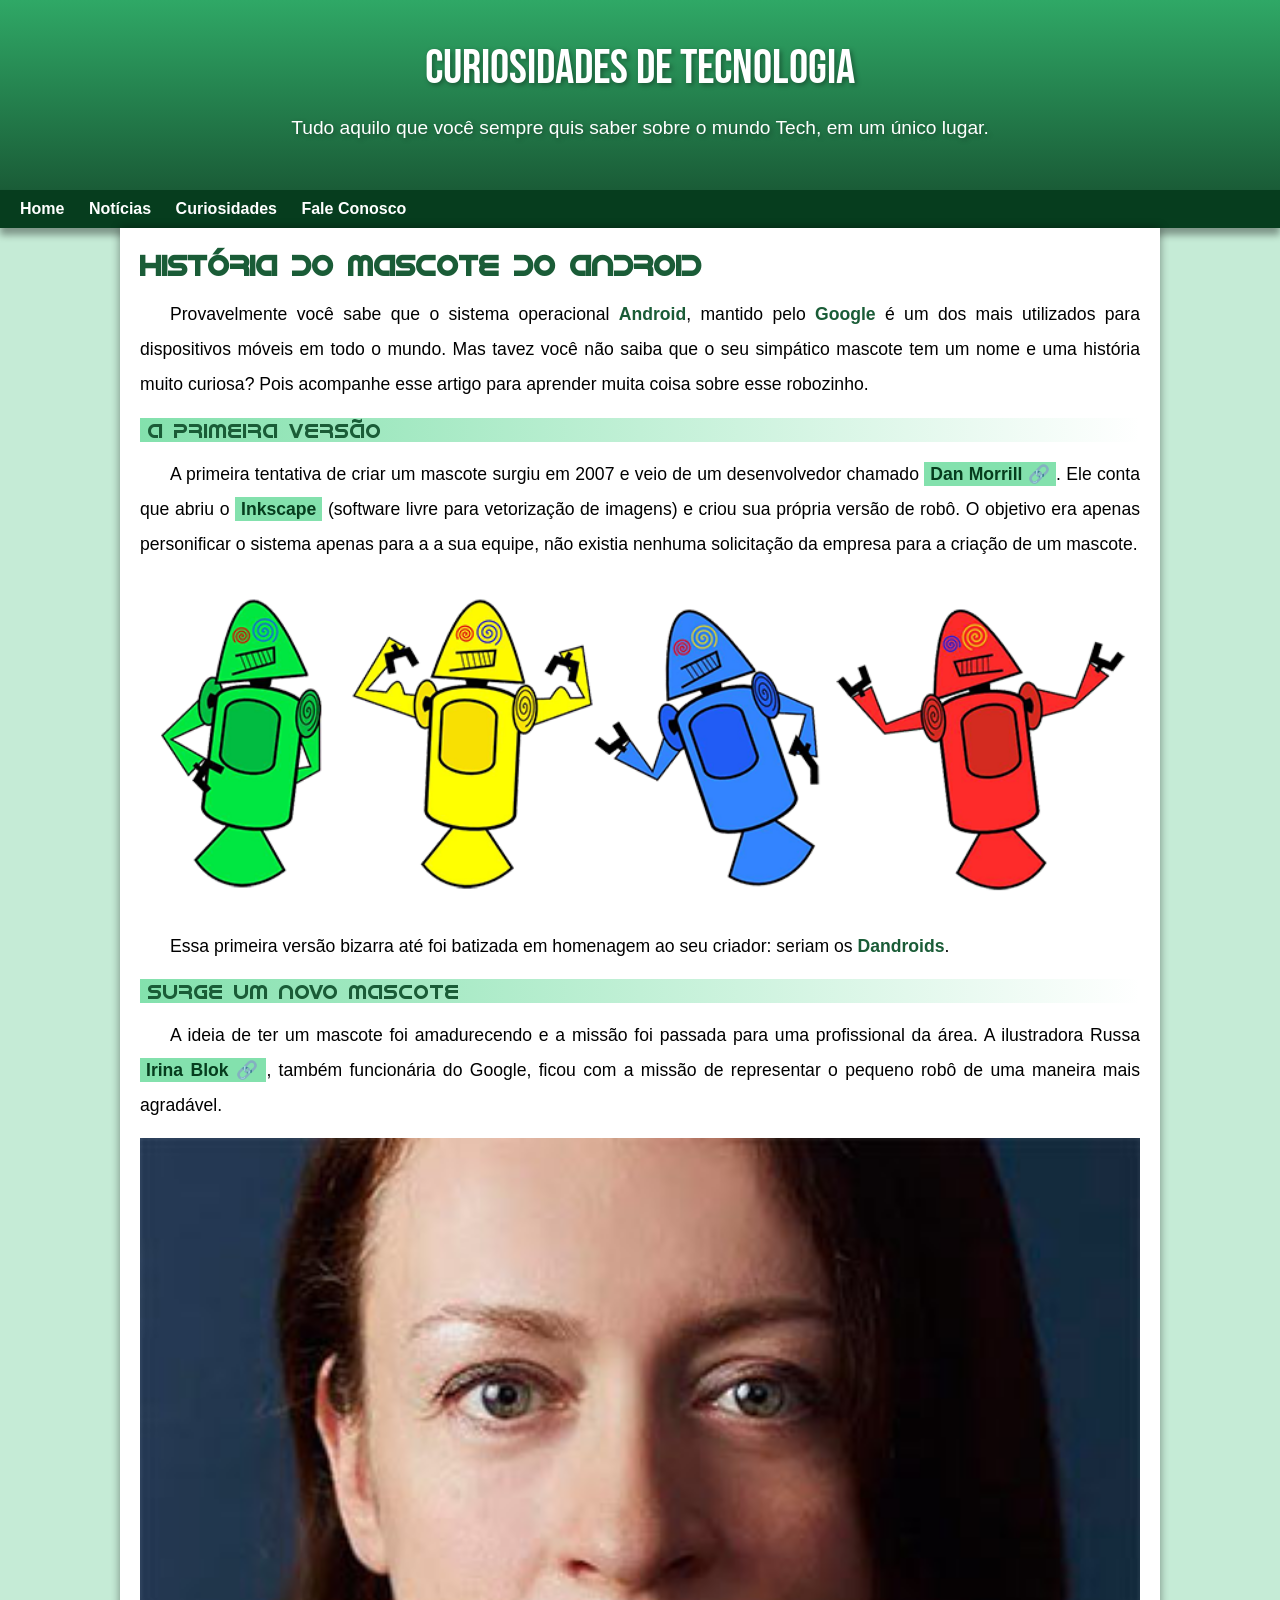
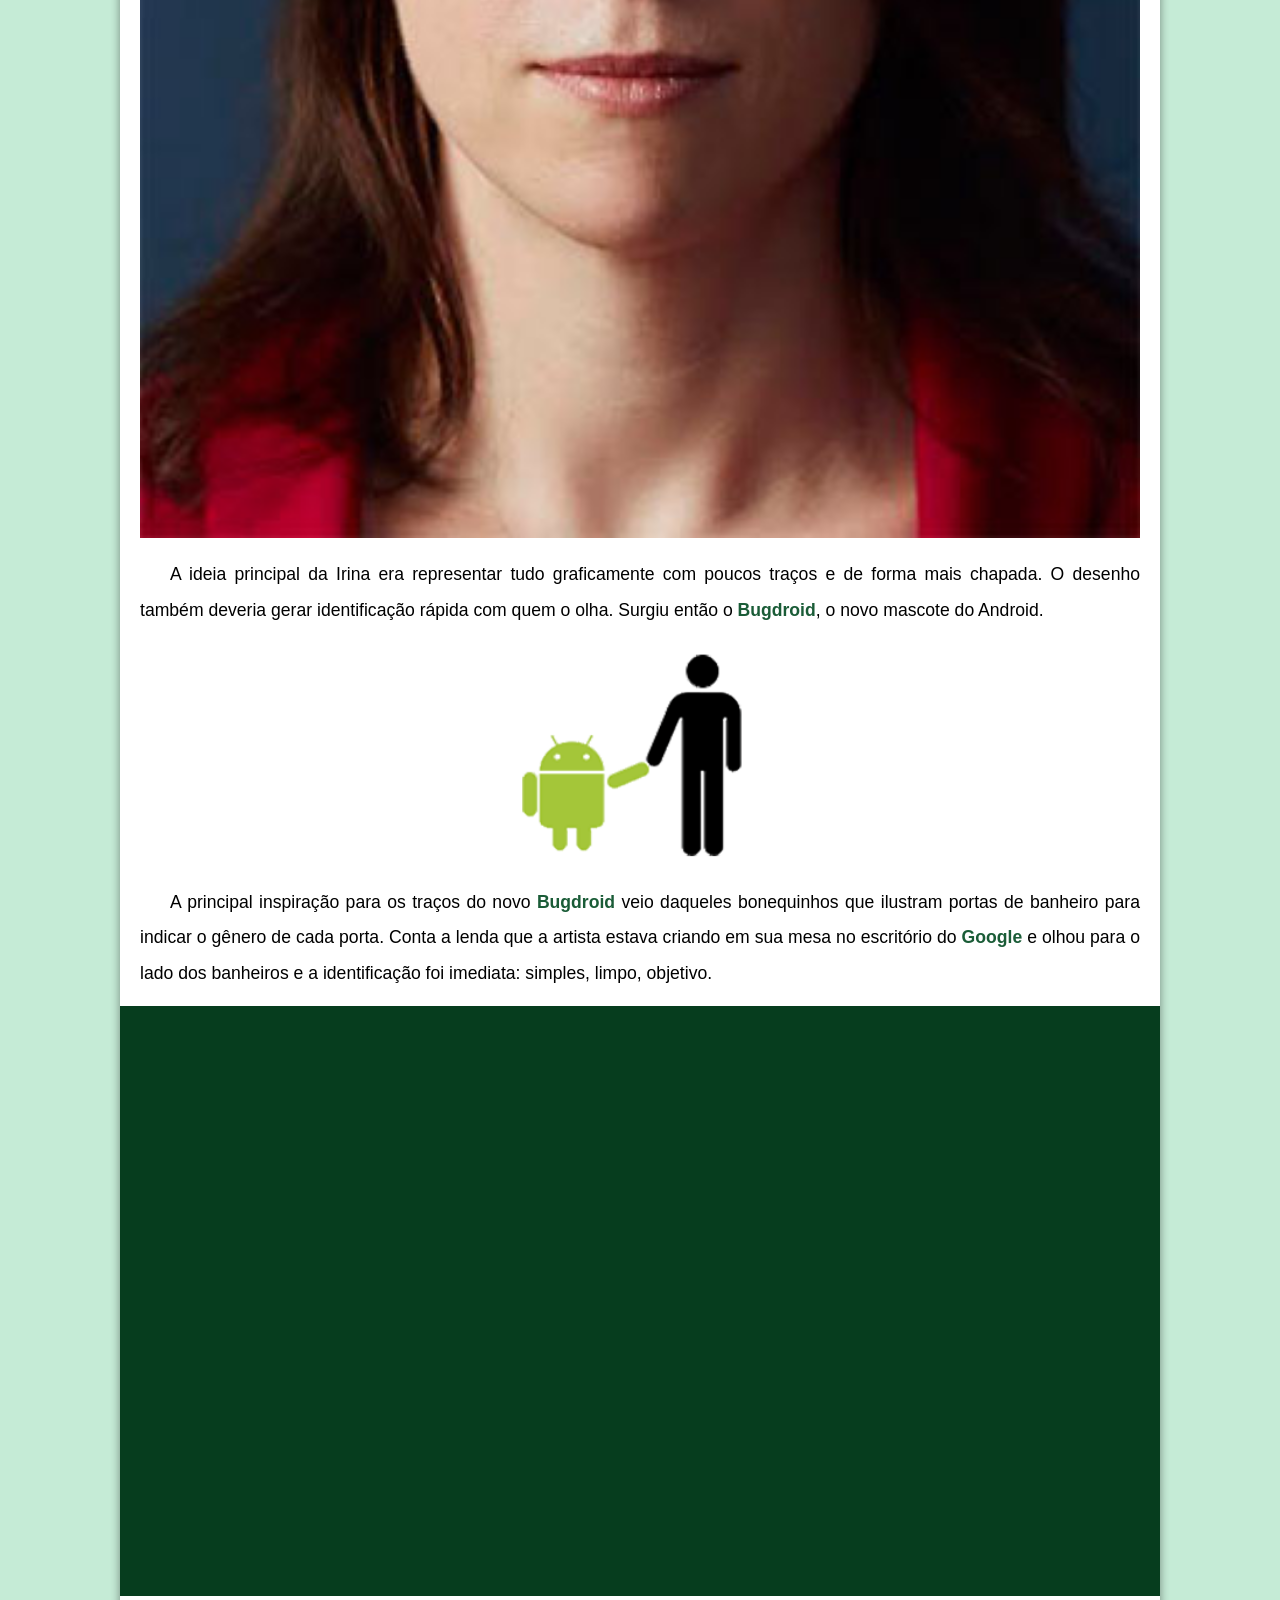
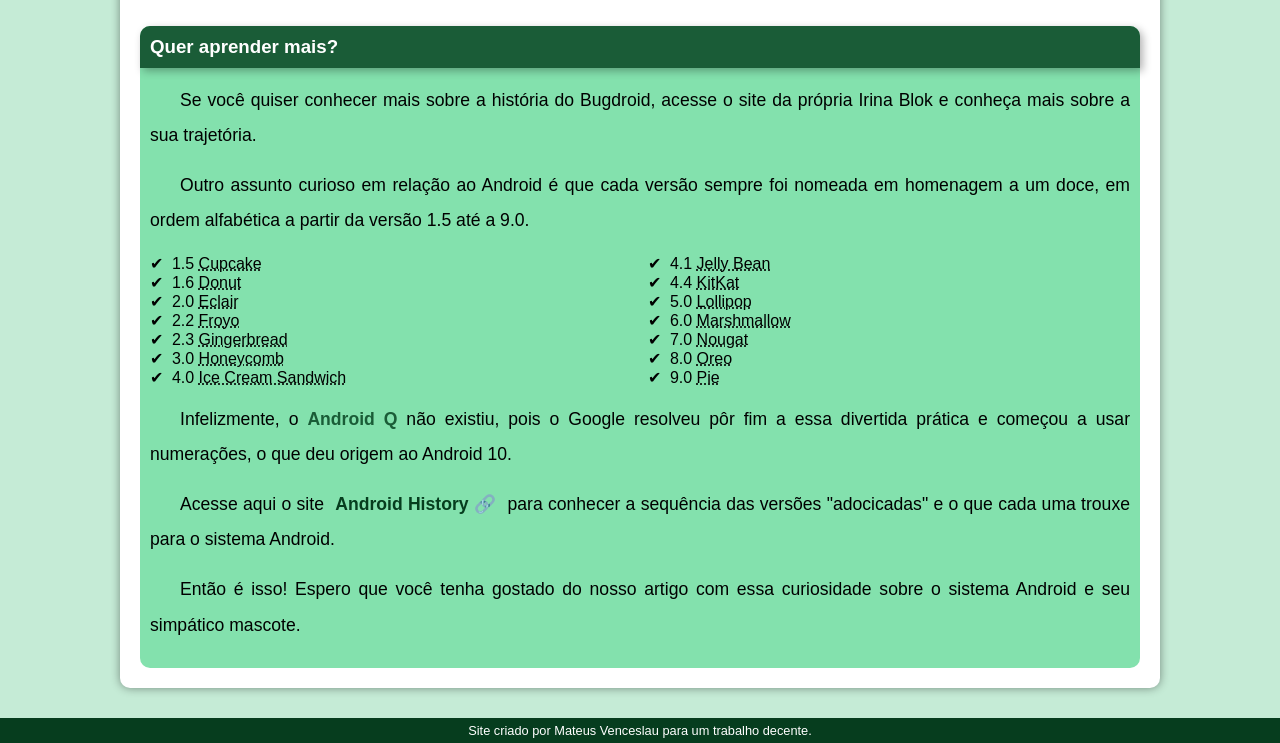
<file: index.html>
<!DOCTYPE html>
<html lang="pt-br">
<head>
    <meta charset="UTF-8">
    <meta name="viewport" content="width=device-width, initial-scale=1.0">
    <title>Como Surgiu o mascote do Android</title>
    <link rel="shortcut icon" href="imagens/favicon.ico" type="image/x-icon"> 
    <link rel="stylesheet" href="estilo/estilo.css">
</head>
<body>
    <header>
        <h1> Curiosidades de Tecnologia</h1>
        <p> 
            Tudo aquilo que você sempre quis saber sobre o mundo Tech, em um único lugar. 
        </p>
    </header>
    <nav>
        <a href="#">Home</a>
        <a href="#">Notícias</a>
        <a href="#">Curiosidades</a>
        <a href="#">Fale Conosco</a>    
    </nav>
    <main>
        <article>
            <h1>
                História do Mascote do Android                
            </h1>

            <p>
                Provavelmente você sabe que o sistema operacional <Strong>Android</Strong>, mantido pelo <strong>Google</strong> é um dos mais utilizados para dispositivos móveis em todo o mundo. Mas tavez você não saiba que o seu simpático mascote tem um nome e uma história muito curiosa? Pois acompanhe esse artigo para aprender muita coisa sobre esse robozinho.
            </p>

            <h2>
                A primeira versão
            </h2>

            <p>A primeira tentativa de criar um mascote surgiu em 2007 e veio de um desenvolvedor chamado <a href="https://www.techtudo.com.br/noticias/2013/01/primeiro-mascote-do-android-e-revelado-por-funcionario-do-google.ghtml" target="_blank" class="externo">Dan Morrill</a>. Ele conta que abriu o <a href="https://inkscape.org/release/inkscape-1.4.2/windows/64-bit/msi/dl/" target="_blank">Inkscape</a> (software livre para vetorização de imagens) e criou sua própria versão de robô. O objetivo era apenas personificar o sistema apenas para a a sua equipe, não existia nenhuma solicitação da empresa para a criação de um mascote.</p>

            <picture>
            <source media="(max-width: 670px)" srcset="imagens/dan-droids-pq.png">
            <img src="imagens/dan-droids.png" alt="Primeiro mascote do Android">
            </picture>


            <p>Essa primeira versão bizarra até foi batizada em homenagem ao seu criador: seriam os <strong>Dandroids</strong>.
            </p>


            <h2>
                Surge um novo mascote  
            </h2>

            <p>A ideia de ter um mascote foi amadurecendo e a missão foi passada para uma profissional da área. A ilustradora Russa <a href="https://www.irinablok.com/" target="_blank" class="externo">Irina Blok</a>, também funcionária do Google, ficou com a missão de representar o pequeno robô de uma maneira mais agradável.</p>

            <picture>
                <source media= "(max-width: 670px)" srcset= "imagens/irina-blok-pq.jpg">
                <img src="imagens/irina-blok-pq.jpg" alt="Irina Blok, criadora do Bugdroid">
            </picture>

            <p>A ideia principal da Irina era representar tudo graficamente com poucos traços e de forma mais chapada. O desenho também deveria gerar identificação rápida com quem o olha. Surgiu então o <strong>Bugdroid</strong>, o novo mascote do Android.</p>


            <img src="imagens/bugdroid.png" class= "pequena" alt="Bugdroid, mascote do Android">

            <p>A principal inspiração para os traços do novo <strong>Bugdroid</strong> veio daqueles bonequinhos que ilustram portas de banheiro para indicar o gênero de cada porta. Conta a lenda que a artista estava criando em sua mesa no escritório do <strong>Google</strong> e olhou para o lado dos banheiros e a identificação foi imediata: simples, limpo, objetivo.</p>


            <div class="video">
                <iframe width="560" height="315" src="https://www.youtube.com/embed/l2UDgpLz20M?si=MDwWV5HmmOcUW90I" title="YouTube video player" frameborder="0" allow="accelerometer; autoplay; clipboard-write; encrypted-media; gyroscope; picture-in-picture; web-share" referrerpolicy="strict-origin-when-cross-origin" allowfullscreen></iframe></div>
            
            <aside>
                <h3>Quer aprender mais?</h3>

                <p>Se você quiser conhecer mais sobre a história do Bugdroid, acesse o site da própria Irina Blok e conheça mais sobre a sua trajetória.</p>

               <p> Outro assunto curioso em relação ao Android é que cada versão sempre foi nomeada em homenagem a um doce, em ordem alfabética a partir da versão 1.5 até a 9.0.</p>
               
                <ul>
                <li>1.5 <abbr title="Bolo de Copo">Cupcake</abbr></li>
                <li>1.6 <abbr title="Rosquinha">Donut</abbr></li>
                <li>2.0 <abbr title="Bomba">Eclair</abbr></li>
                <li>2.2 <abbr title="Iogurte Congelado">Froyo</abbr></li> 
                <li>2.3 <abbr title="Biscoite de Gengibre">Gingerbread</abbr></li>
                <li>3.0 <abbr title="Favo de Mel">Honeycomb</abbr></li>
                <li>4.0 <abbr title="Sanduíche de Sorvete">Ice Cream Sandwich</abbr></li>
                <li>4.1 <abbr title="jujuba">Jelly Bean</abbr></li>
                <li>4.4 <abbr title="KIT KAT">KitKat</abbr></li>
                <li>5.0 <abbr title="Pirulito">Lollipop</abbr></li>
                <li>6.0 <abbr title="Marshmallow">Marshmallow</abbr></li>
                <li>7.0 <abbr title="Torrone">Nougat</abbr></li>
                <li>8.0 <abbr title="Oreo">Oreo</abbr></li>
                <li>9.0 <abbr title="Torta">Pie</abbr></li>

                </ul>


                <p>
                    Infelizmente, o <strong>Android Q</strong> não existiu, pois o Google resolveu pôr fim a essa divertida prática e começou a usar numerações, o que deu origem ao Android 10.
                </p>

                <p>
                Acesse aqui o site <a href="https://www.android.com/why-android/" target="_blank"class="externo">Android History</a> para conhecer a sequência das versões "adocicadas" e o que cada uma trouxe para o sistema Android.
            </>
            <p>
                Então é isso! Espero que você tenha gostado do nosso artigo com essa curiosidade sobre o sistema Android e seu simpático mascote.
            </p>
        </article>
    </main>

    <footer>
        <p>Site criado por Mateus Venceslau para um trabalho decente.</p>
    </footer>
</body>
</html>
</file>
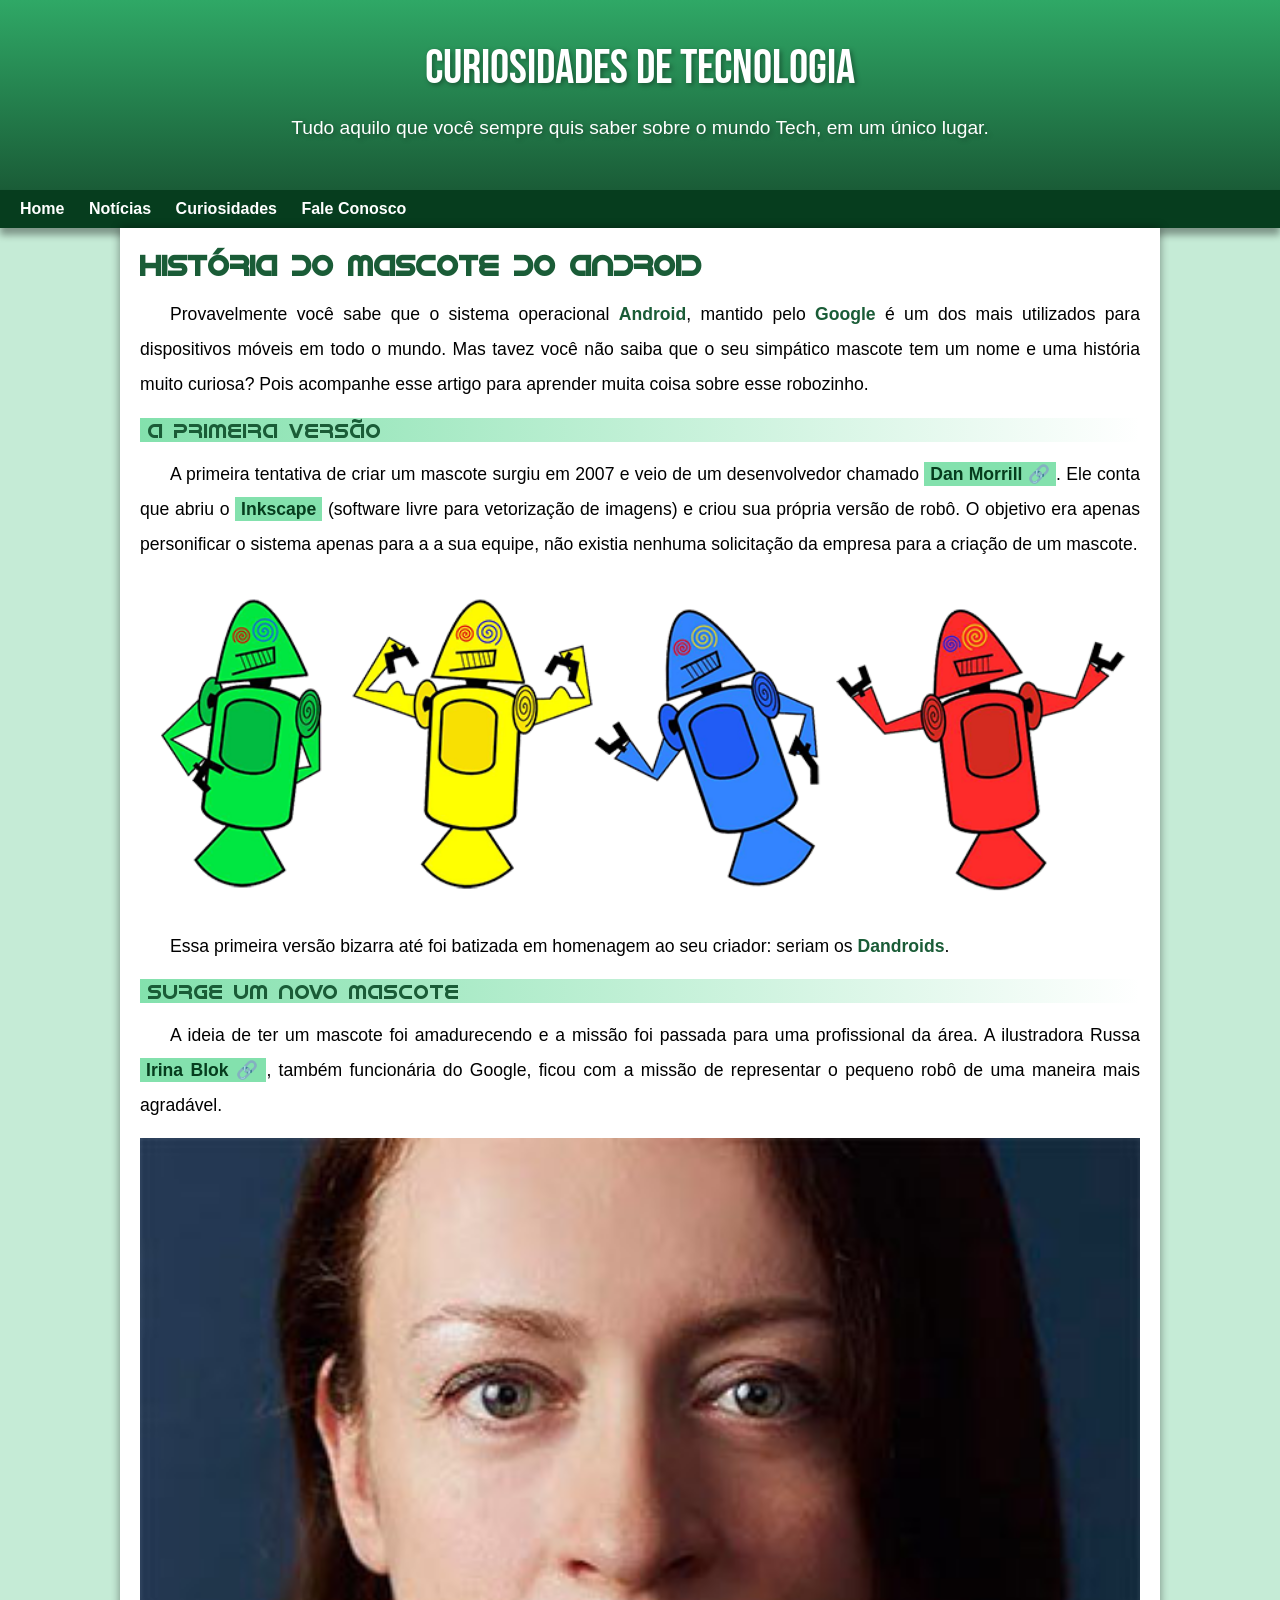
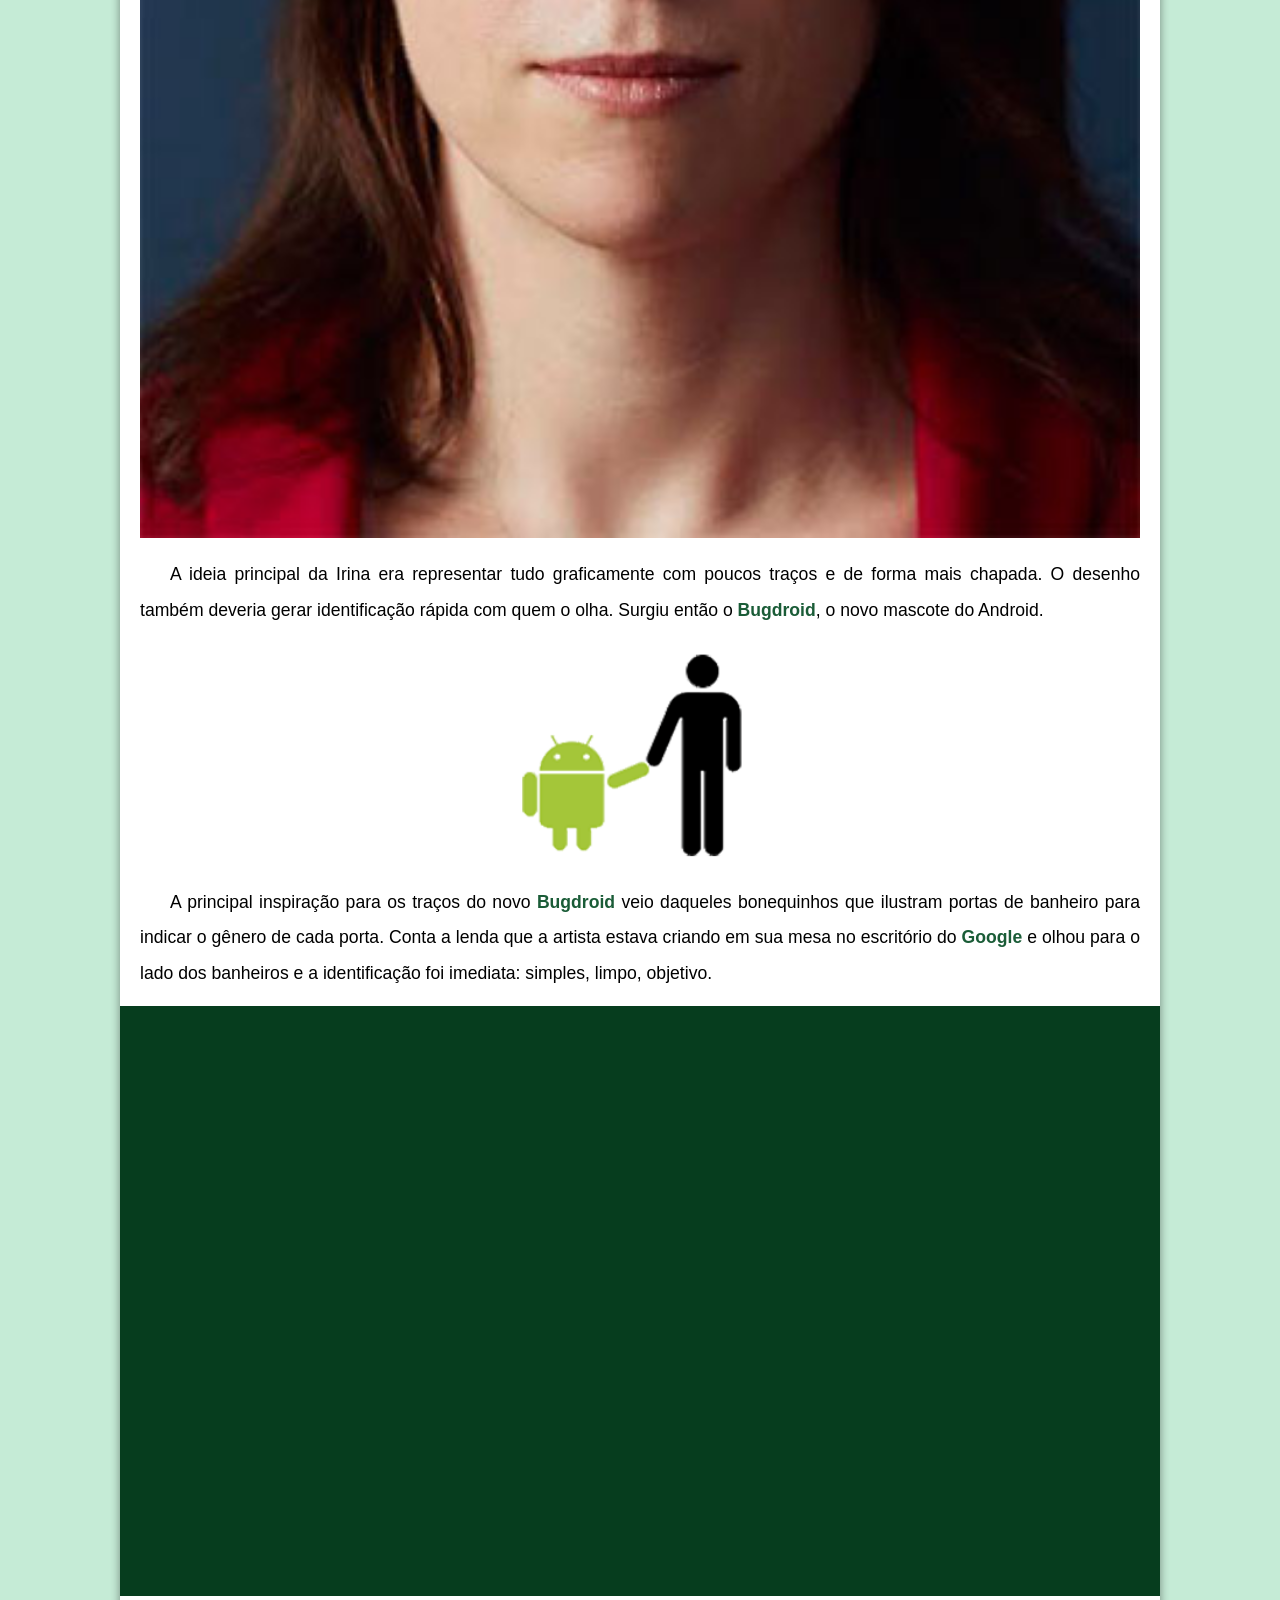
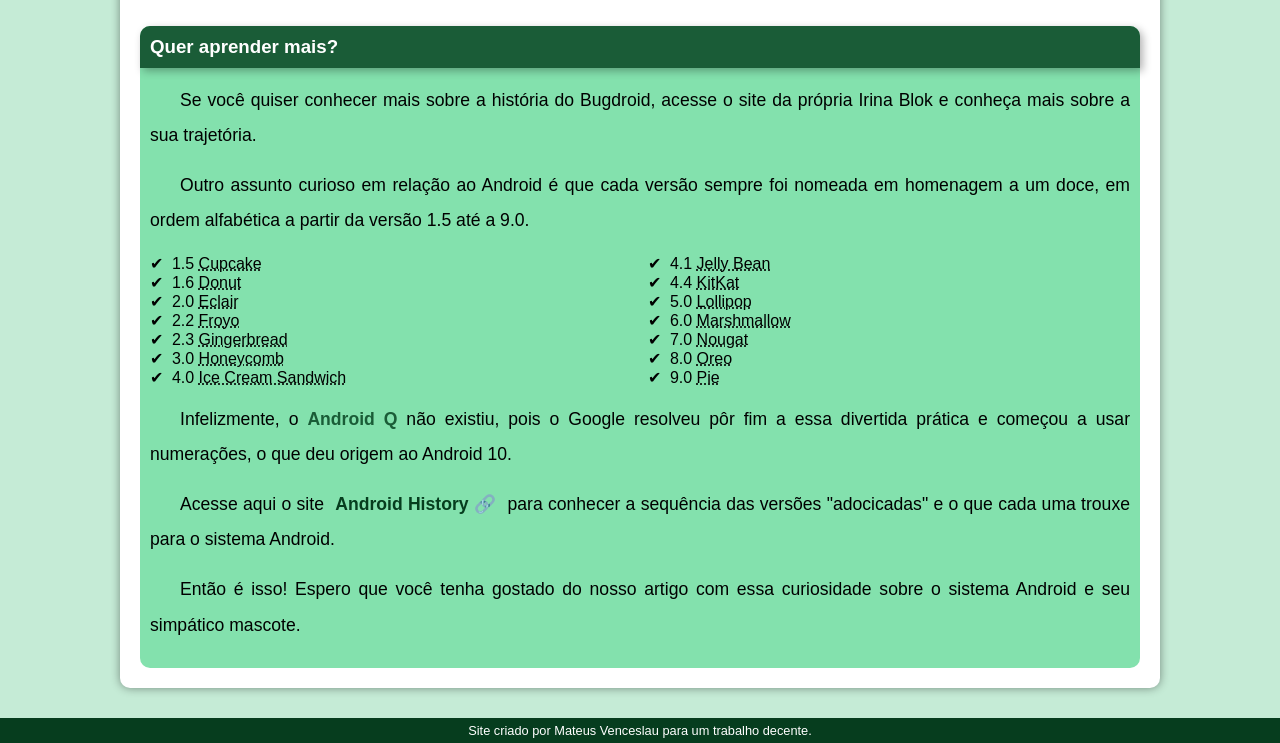
<file: index.html.html>
<!DOCTYPE html>
<html lang="pt-br">
<head>
    <meta charset="UTF-8">
    <meta name="viewport" content="width=device-width, initial-scale=1.0">
    <title>Como Surgiu o mascote do Android</title>
    <link rel="shortcut icon" href="imagens/favicon.ico" type="image/x-icon"> 
    <link rel="stylesheet" href="estilo/estilo.css">
</head>
<body>
    <header>
        <h1> Curiosidades de Tecnologia</h1>
        <p> 
            Tudo aquilo que você sempre quis saber sobre o mundo Tech, em um único lugar. 
        </p>
    </header>
    <nav>
        <a href="#">Home</a>
        <a href="#">Notícias</a>
        <a href="#">Curiosidades</a>
        <a href="#">Fale Conosco</a>    
    </nav>
    <main>
        <article>
            <h1>
                História do Mascote do Android                
            </h1>

            <p>
                Provavelmente você sabe que o sistema operacional <Strong>Android</Strong>, mantido pelo <strong>Google</strong> é um dos mais utilizados para dispositivos móveis em todo o mundo. Mas tavez você não saiba que o seu simpático mascote tem um nome e uma história muito curiosa? Pois acompanhe esse artigo para aprender muita coisa sobre esse robozinho.
            </p>

            <h2>
                A primeira versão
            </h2>

            <p>A primeira tentativa de criar um mascote surgiu em 2007 e veio de um desenvolvedor chamado <a href="https://www.techtudo.com.br/noticias/2013/01/primeiro-mascote-do-android-e-revelado-por-funcionario-do-google.ghtml" target="_blank" class="externo">Dan Morrill</a>. Ele conta que abriu o <a href="https://inkscape.org/release/inkscape-1.4.2/windows/64-bit/msi/dl/" target="_blank">Inkscape</a> (software livre para vetorização de imagens) e criou sua própria versão de robô. O objetivo era apenas personificar o sistema apenas para a a sua equipe, não existia nenhuma solicitação da empresa para a criação de um mascote.</p>

            <picture>
            <source media="(max-width: 670px)" srcset="imagens/dan-droids-pq.png">
            <img src="imagens/dan-droids.png" alt="Primeiro mascote do Android">
            </picture>


            <p>Essa primeira versão bizarra até foi batizada em homenagem ao seu criador: seriam os <strong>Dandroids</strong>.
            </p>


            <h2>
                Surge um novo mascote  
            </h2>

            <p>A ideia de ter um mascote foi amadurecendo e a missão foi passada para uma profissional da área. A ilustradora Russa <a href="https://www.irinablok.com/" target="_blank" class="externo">Irina Blok</a>, também funcionária do Google, ficou com a missão de representar o pequeno robô de uma maneira mais agradável.</p>

            <picture>
                <source media= "(max-width: 670px)" srcset= "imagens/irina-blok-pq.jpg">
                <img src="imagens/irina-blok-pq.jpg" alt="Irina Blok, criadora do Bugdroid">
            </picture>

            <p>A ideia principal da Irina era representar tudo graficamente com poucos traços e de forma mais chapada. O desenho também deveria gerar identificação rápida com quem o olha. Surgiu então o <strong>Bugdroid</strong>, o novo mascote do Android.</p>


            <img src="imagens/bugdroid.png" class= "pequena" alt="Bugdroid, mascote do Android">

            <p>A principal inspiração para os traços do novo <strong>Bugdroid</strong> veio daqueles bonequinhos que ilustram portas de banheiro para indicar o gênero de cada porta. Conta a lenda que a artista estava criando em sua mesa no escritório do <strong>Google</strong> e olhou para o lado dos banheiros e a identificação foi imediata: simples, limpo, objetivo.</p>


            <div class="video">
                <iframe width="560" height="315" src="https://www.youtube.com/embed/l2UDgpLz20M?si=MDwWV5HmmOcUW90I" title="YouTube video player" frameborder="0" allow="accelerometer; autoplay; clipboard-write; encrypted-media; gyroscope; picture-in-picture; web-share" referrerpolicy="strict-origin-when-cross-origin" allowfullscreen></iframe></div>
            
            <aside>
                <h3>Quer aprender mais?</h3>

                <p>Se você quiser conhecer mais sobre a história do Bugdroid, acesse o site da própria Irina Blok e conheça mais sobre a sua trajetória.</p>

               <p> Outro assunto curioso em relação ao Android é que cada versão sempre foi nomeada em homenagem a um doce, em ordem alfabética a partir da versão 1.5 até a 9.0.</p>
               
                <ul>
                <li>1.5 <abbr title="Bolo de Copo">Cupcake</abbr></li>
                <li>1.6 <abbr title="Rosquinha">Donut</abbr></li>
                <li>2.0 <abbr title="Bomba">Eclair</abbr></li>
                <li>2.2 <abbr title="Iogurte Congelado">Froyo</abbr></li> 
                <li>2.3 <abbr title="Biscoite de Gengibre">Gingerbread</abbr></li>
                <li>3.0 <abbr title="Favo de Mel">Honeycomb</abbr></li>
                <li>4.0 <abbr title="Sanduíche de Sorvete">Ice Cream Sandwich</abbr></li>
                <li>4.1 <abbr title="jujuba">Jelly Bean</abbr></li>
                <li>4.4 <abbr title="KIT KAT">KitKat</abbr></li>
                <li>5.0 <abbr title="Pirulito">Lollipop</abbr></li>
                <li>6.0 <abbr title="Marshmallow">Marshmallow</abbr></li>
                <li>7.0 <abbr title="Torrone">Nougat</abbr></li>
                <li>8.0 <abbr title="Oreo">Oreo</abbr></li>
                <li>9.0 <abbr title="Torta">Pie</abbr></li>

                </ul>


                <p>
                    Infelizmente, o <strong>Android Q</strong> não existiu, pois o Google resolveu pôr fim a essa divertida prática e começou a usar numerações, o que deu origem ao Android 10.
                </p>

                <p>
                Acesse aqui o site <a href="https://www.android.com/why-android/" target="_blank"class="externo">Android History</a> para conhecer a sequência das versões "adocicadas" e o que cada uma trouxe para o sistema Android.
            </>
            <p>
                Então é isso! Espero que você tenha gostado do nosso artigo com essa curiosidade sobre o sistema Android e seu simpático mascote.
            </p>
        </article>
    </main>

    <footer>
        <p>Site criado por Mateus Venceslau para um trabalho decente.</p>
    </footer>
</body>
</html>
</file>
<file: estilo/estilo.css>
@charset "UTF-8";


@import url('https://fonts.googleapis.com/css2?family=Bebas+Neue&display=swap');

@font-face {
    font-family: 'Android';
    src:url('../fontes/idroid.otf') format('opentype');
    font-weight: normal;
}

:root {
    --cor0: #c5ebd6;
    --cor1: #83e1ad;
    --cor2: #3ddc84;
    --cor3: #2fa866;
    --cor4: #1a5c37;
    --cor5: #063d1e;

    --font-padrao: Arial, Verdana, Helvetica, sans-serif;
    --font-destaque: 'bebas neue', cursive;
    --fonte-android: 'Android', cursive;
}

*{
    margin: 0px;
    padding: 0px;
}

body {
    background-color: var(--cor0); 
    font-family: var(--font-padrao);  
}

a.externo::after{
    content: '\00A0\1F517';
}

header {
    background-image:linear-gradient(to bottom,  var(--cor3), var(--cor4));
    min-height: 150px;
    text-align: center;
    padding-top: 40px;
}

header > h1 {
    color:white;
    font-family: var(--font-destaque);
    font-size: 3em;
    font-weight: normal;
    margin-bottom: 20px;
    text-shadow: 2px 2px 5px rgba(0,0,0, 0.363);
}

header > p {
    font-family: var(--font-padrao);
    font-size: 1.2em;
    color: white;
    max-width: 100%;
    padding-right: 10px;
    padding-left: 10px;
    margin: auto;
    margin-bottom: 30px;
    text-shadow: 2px 2px 5px rgba(0,0,0, 0.315);
}

nav {
    background-color: var(--cor5);
    padding: 10px;
    box-shadow: 0px 7px 7px rgba(0,0,0, 0.363);

}

nav > a {
    color: white;
    padding: 10px;
    border-radius: 5px;
    text-decoration: none;
    font-weight: bold;
    transition-duration: .5s;
}

nav > a:hover {
    background-color: var(--cor3);
    color: var(--cor5);
}
main{

    min-width: 300px;
    max-width: 1000px;
    margin: auto;
    margin-bottom: 30px;
    padding: 20px;
    background-color: white;
    box-shadow:0px 0px 10px rgba(0,0,0, 0.418);
    border-bottom-left-radius: 10px;
    border-bottom-right-radius:10px;
}

main h1 {
    color: var(--cor4);
    font-family: var(--fonte-android);
    font-size: 1.8em;
}

main h2 {
    font-family: var(--fonte-android);
    color: var(--cor4);
    font-size: 1.3em;
    font-weight: normal;
    background-image: linear-gradient(to right, var(--cor1),
    transparent);
    text-indent: 8px;
}


main p {
    margin: 15px 0px;
    text-align: justify;
    text-indent: 30px;
    font-size: 1.1em;
    line-height: 2em;
}


main strong{
    color: var(--cor4);
    font-weight: bold;
}

main a{
    text-decoration: none;
    font-weight: bold;
    color: var(--cor5);
    background-color: var(--cor1);
    padding: 2px 6px;

}

main a:hover{
    text-decoration:underline;
    color: var(--cor4)
}

main img{
    width: 100%;
}

main img.pequena{
    max-width: 350px;
    display: block;
    margin: auto;
}

div.video{
    Background-color: var(--cor5);
    margin: 0px -20px 30px -20px;
    padding: 20px;
    padding-bottom: 57%;
    position: relative;
}

div.video iframe{
    position: absolute;
    top: 5%;
    left: 5%;
    width: 90%;
    height: 90%;
}

aside{
    background-color: var(--cor1);
    padding: 10px;
    border-radius: 10px;
}

aside > h3{
    background-color: var(--cor4);
    color: white;
    padding: 10px;
    margin: -10px -10px 0px -10px;
    border-radius: 10px 10px 0px 0px;
    box-shadow: 3px 3px 8px rgba(0, 0, 0, 0.3);
}



aside > ul{
    list-style-type: '\2714\00A0\00A0';
    list-style-position: inside;
    columns: 2;
}

footer {
    background-color: var(--cor5);
    color: white;
    text-align: center;
    font-size: 0.8em;
    padding: 5px;
}

footer a{
    color: white;
    font-weight: bolder;
    text-decoration: none;
}

footer a:hover{
    text-decoration: underline;
    color: var(--cor1);
}
</file>
